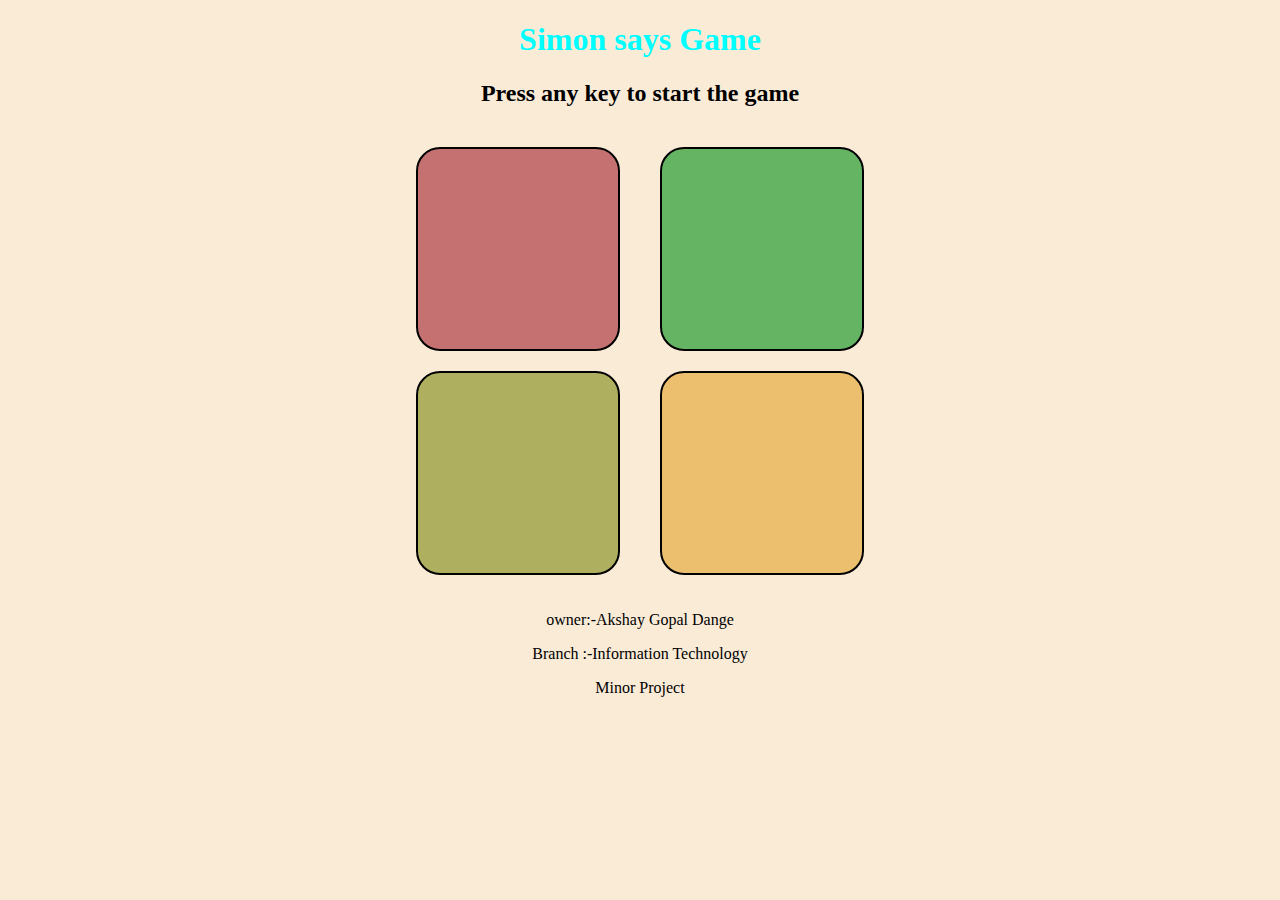
<file: index.html>
<!DOCTYPE html>
<html lang="en">
<head>
    <meta charset="UTF-8">
    <meta name="viewport" content="width=device-width, initial-scale=1.0">
    <title>Simon Says Game </title>
    <link rel="stylesheet" href="style.css">
    
<body>
    <h1 class="title">Simon says Game</h1>
    <h2>Press any key to start the game</h2>
    <div class="btn-container">
        <div class="line-one">
        <div class="btn red" type="button" id="red"></div>
        <div class="btn yellow"type="button" id="yellow"></div>
        </div>
        <div class="line-one">
        <div class="btn green"type="button" id="green"></div>
        <div class="btn orange"type="button" id="orange"></div>
    </div>
    </div>
    <div class="per-info">
        <p>owner:-Akshay Gopal Dange</p>
        <p>Branch :-Information Technology</p>
        <p>Minor Project</p>
    </div>

    <script src="app.js"></script>
</body>

</html>
</file>
<file: style.css>
body{
    text-align: center;
    background-color: antiquewhite;
   
    align-items: center;
}
.btn{
    height: 200px;
    width: 200px;
    border: 2px solid black;
    border-radius: 24px;
    -webkit-border-radius: 24px;
    -moz-border-radius: 24px;
    -ms-border-radius: 24px;
    -o-border-radius: 24px;
}
.btn-container{
    display: flex;
    justify-content: center;
    align-items: center;
    
}
.btn{
    margin: 20px;
}
.title{
    color: aqua;
}
.red{
    background-color: rgb(198, 113, 113);
}
.green{
    background-color: rgb(100, 180, 100);
}
.orange{
    background-color: rgb(235, 191, 110);
}
.yellow{
    background-color: rgb(175, 175, 96);
}
.flash{
    background-color: white;
}
.userflash{
    background-color: gold;
}
.per-info{
    margin-top: 0;
}
</file>
